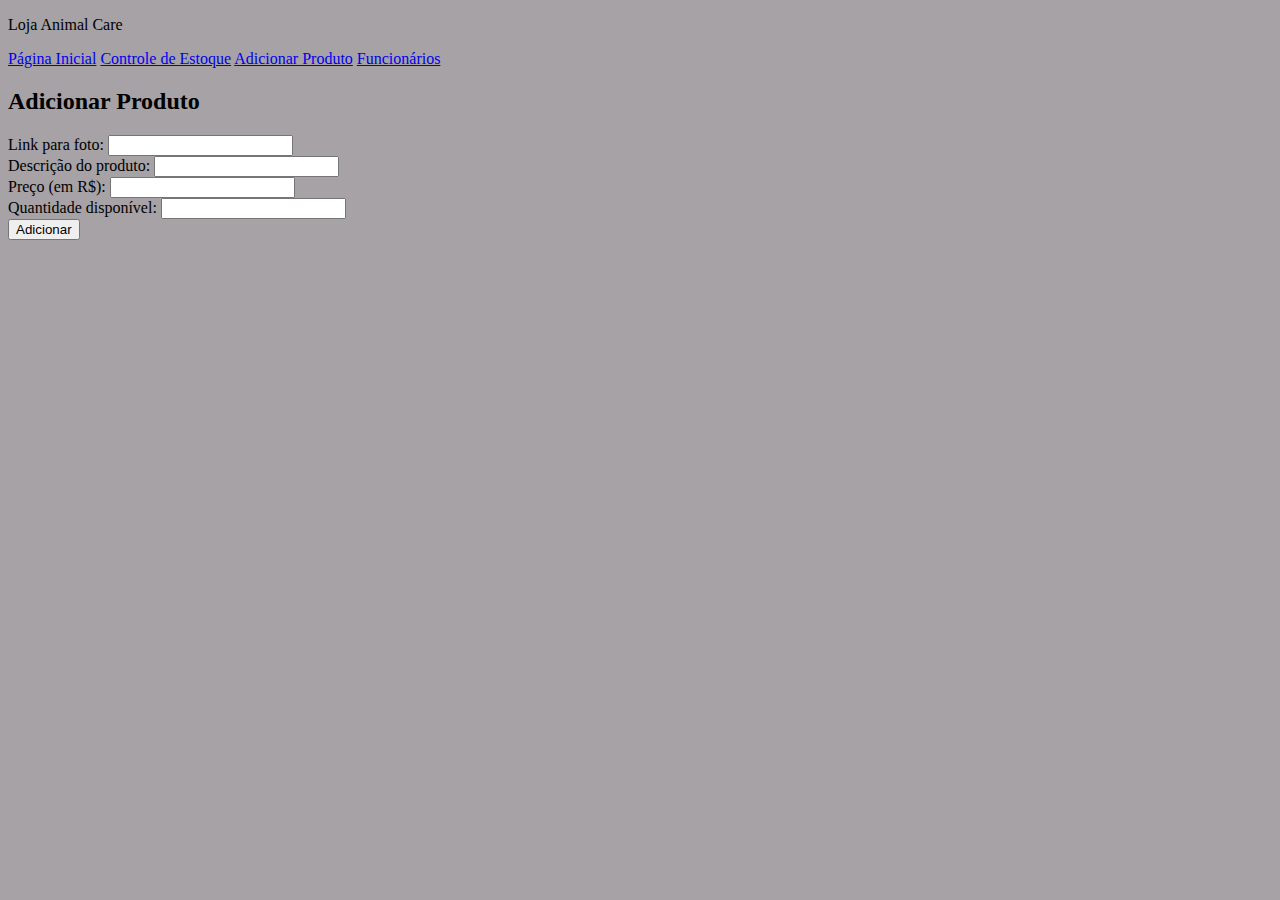
<file: produto.html>
<!DOCTYPE html>
<html lang="pt-br">
<head>
    <meta charset="UTF-8">
    <meta name="viewport" content="width=device-width, initial-scale=1.0">
    <meta http-equiv="X-UA-Compatible" content="ie=edge">
    <title>Adicionar Produto</title>
    <link rel="stylesheet" href="style.css"
</head>
<body>
    <div>
        <p>Loja Animal Care</p>
    </div>
   
    <div>
        <a href="index.html">Página Inicial</a>
        <a href="estoque.html">Controle de Estoque</a>
        <a href="produto.html">Adicionar Produto</a>
        <a href="funcionarios.html">Funcionários</a>
    </div>
 
   
    <h2>Adicionar Produto</h2>
    <form action="">
        <div>
            <label for="link-foto">Link para foto: </label>
            <input type="url" id="link-foto" name="link-foto">
        </div>
       
        <div>
            <label for="descricao">Descrição do produto: </label>
            <!-- Adicione o id apropriado para o input abaixo -->
            <input type="text" id="descricao" name="descrição">
        </div>
       
        <div>
            <label for="preco">Preço (em R$): </label>
            <!-- Adicione o id apropriado e o type para receber números abaixo -->
            <input type="number" id="preço" name="preço">
        </div>
       
        <div>
            <!-- Preencha as propriedades necessárias para os elementos abaixo -->
            <label>Quantidade disponível: </label>
            <input type="number" id="quantidade disponível" name="quantidade disponível">
        </div>
 
        <div class="form-add">
            <!-- Adicione ao type do botão abaixo o valor para que ele submeta o formulário -->
            <button type="button">Adicionar</button>
        </div>
 
    </form>
 
</body>
</html>
</file>
<file: style.css>
body{
    background-color: rgba(91, 83, 91, 0.542);
}
</file>
